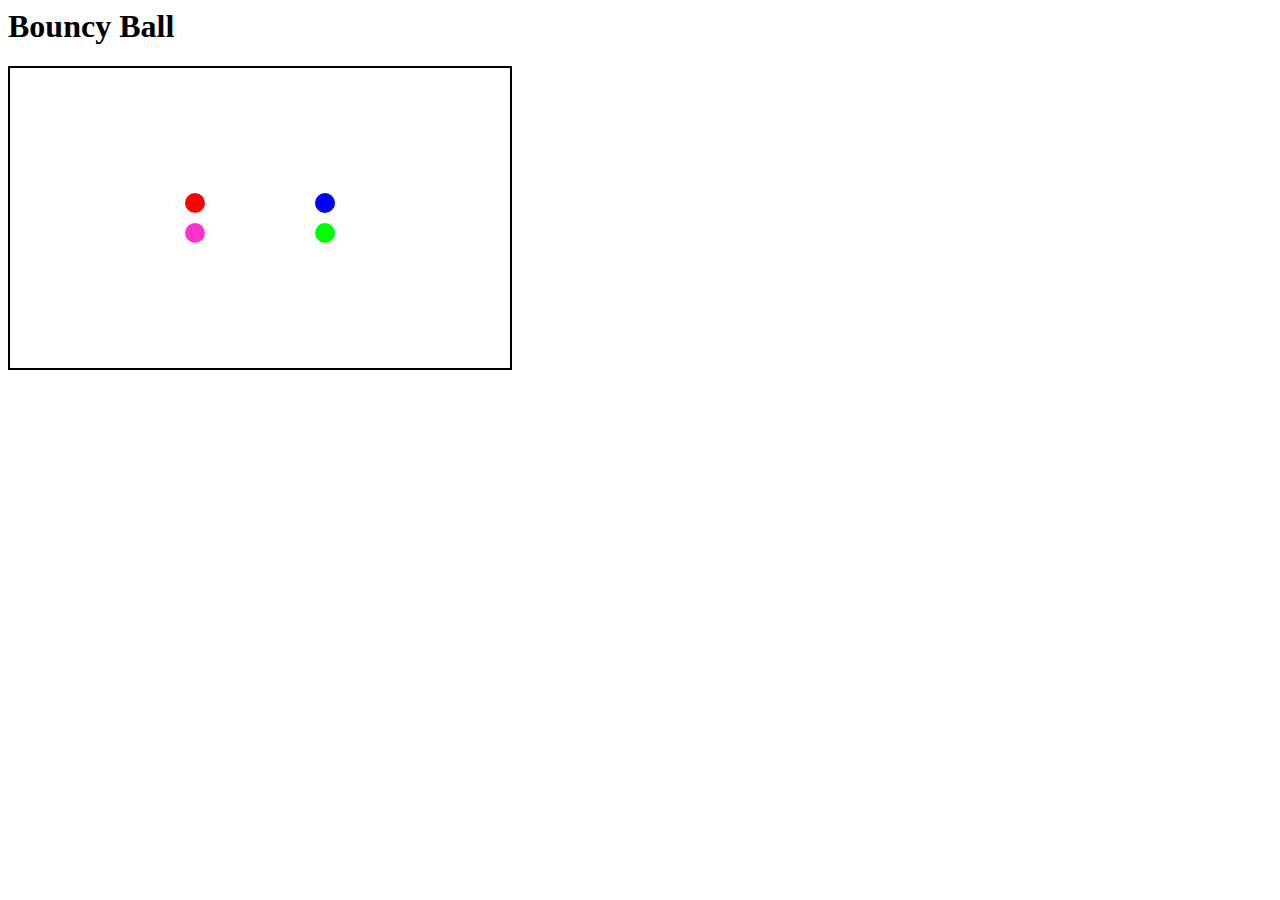
<file: bounce.html>
<!doctype html5>
<html>
  <head>
    <title>Bouncing Balls </title>
    <script type="text/javascript">
      // Time in milliseconds before next refresh
      var REFRESH_TIME = 10;
      // Width and height of canvas
      var CANVAS_WIDTH = 500;
      var CANVAS_HEIGHT = 300;
      // Radius of the ball
      var BALL_RADIUS = 10;
      // Color of the ball
      var BALL_COLOR = "#0000ff";
      var BALL_COLOR2 = "#ff0000";
      var BALL_COLOR3 = "#00ff00";
      var BALL_COLOR4 = "#ff33cc";
      // The x and y position of the ball. Start in the center
      var ballX = CANVAS_WIDTH / 2;
      var ballY = CANVAS_HEIGHT / 2;
      var ballX2 = CANVAS_WIDTH / 2;
      var ballY2 = CANVAS_HEIGHT / 2;
      var ballX3 = CANVAS_WIDTH / 2;
      var ballY3 = CANVAS_HEIGHT / 2;
      var ballX4 = CANVAS_WIDTH / 2;
      var ballY4 = CANVAS_HEIGHT / 2;
      // The current speed of the ball
      var dx = 1;
      var dy = 5;
      var dx2 = -1;
      var dy2 = 5;
      var dx3 = 1;
      var dy3 = -5;
      var dx4 = -1;
      var dy4 = -5;
      /**
       * This function takes a 2d canvas context and draws a ball on it at ballX and ballY
       * of radius BALL_RADIUS and color BALL_COLOR.
       */
      function drawBall(context) {
        // Move the ball
        ballX = ballX + dx;
        ballY = ballY + dy;
        ballX2 = ballX2 + dx2;
        ballY2 = ballY2 + dy2;
        ballX3 = ballX3 + dx3;
        ballY3 = ballY3 + dy3;
        ballX4 = ballX4 + dx4;
        ballY4 = ballY4 + dy4;
        // If we've hit the left or right, turn around
        if (ballX > CANVAS_WIDTH || ballX < 0) {
          dx = -dx;
        }
        // If we've hit the top or bottom, turn around
        if (ballY > CANVAS_HEIGHT || ballY < 0) {
          dy = -dy;
        }
        // If we've hit the left or right, turn around
        if (ballX2 > CANVAS_WIDTH || ballX2 < 0) {
          dx2 = -dx2;
        }
        // If we've hit the top or bottom, turn around
        if (ballY2 > CANVAS_HEIGHT || ballY2 < 0) {
          dy2 = -dy2;
        }
         // If we've hit the left or right, turn around
        if (ballX3 > CANVAS_WIDTH || ballX3 < 0) {
          dx3 = -dx3;
        }
        // If we've hit the top or bottom, turn around
        if (ballY3 > CANVAS_HEIGHT || ballY3 < 0) {
          dy3 = -dy3;
        }
        if (ballX4 > CANVAS_WIDTH || ballX4 < 0) {
          dx4 = -dx4;
        }
        // If we've hit the top or bottom, turn around
        if (ballY4 > CANVAS_HEIGHT || ballY4 < 0) {
          dy4 = -dy4;
        }
        // Actually draw the ball
        context.beginPath();
        context.fillStyle = BALL_COLOR;
        context.arc(ballX, ballY, BALL_RADIUS, 0, 2 * Math.PI, true);
        context.closePath();
        context.fill();
         // Actually draw the ball
        context.beginPath();
        context.fillStyle = BALL_COLOR2;
        context.arc(ballX2, ballY2, BALL_RADIUS, 0, 2 * Math.PI, true);
        context.closePath();
        context.fill();
         // Actually draw the ball
        context.beginPath();
        context.fillStyle = BALL_COLOR3;
        context.arc(ballX3, ballY3, BALL_RADIUS, 0, 2 * Math.PI, true);
        context.closePath();
        context.fill();
        // Actually draw the ball
        context.beginPath();
        context.fillStyle = BALL_COLOR4;
        context.arc(ballX4, ballY4, BALL_RADIUS, 0, 2 * Math.PI, true);
        context.closePath();
        context.fill();
      }
      /**
       * This function is meant to be the refreshing drawing function. It gets the
       * appropriate 2d canvas context, clears it, and delegates to the various
       * things that are to be drawn.
       */
      function draw() {
        var context = bounceCanvas.getContext('2d');
        context.clearRect(0, 0, CANVAS_WIDTH, CANVAS_HEIGHT);
        drawBall(context);
      }
      // Redraw the canvas every REFRESH_TIME milliseconds
      setInterval(draw, REFRESH_TIME);
    </script>
    <style>
      canvas#bounceCanvas {
        border-top-width: 2px;
        border-left-width: 2px;
        border-bottom-width: 2px;
        border-right-width: 2px;
        border-top-color: black;
        border-left-color: black;
        border-bottom-color: black;
        border-right-color: black;
        border-top-style: solid;
        border-left-style: solid;
        border-bottom-style: solid;
        border-right-style: solid;
      };
    </style>
  </head>
  <body>
    <h1>Bouncy Ball</h1>
    <canvas id="bounceCanvas" width="500" height="300"></canvas>
  </body>
</html>
</file>
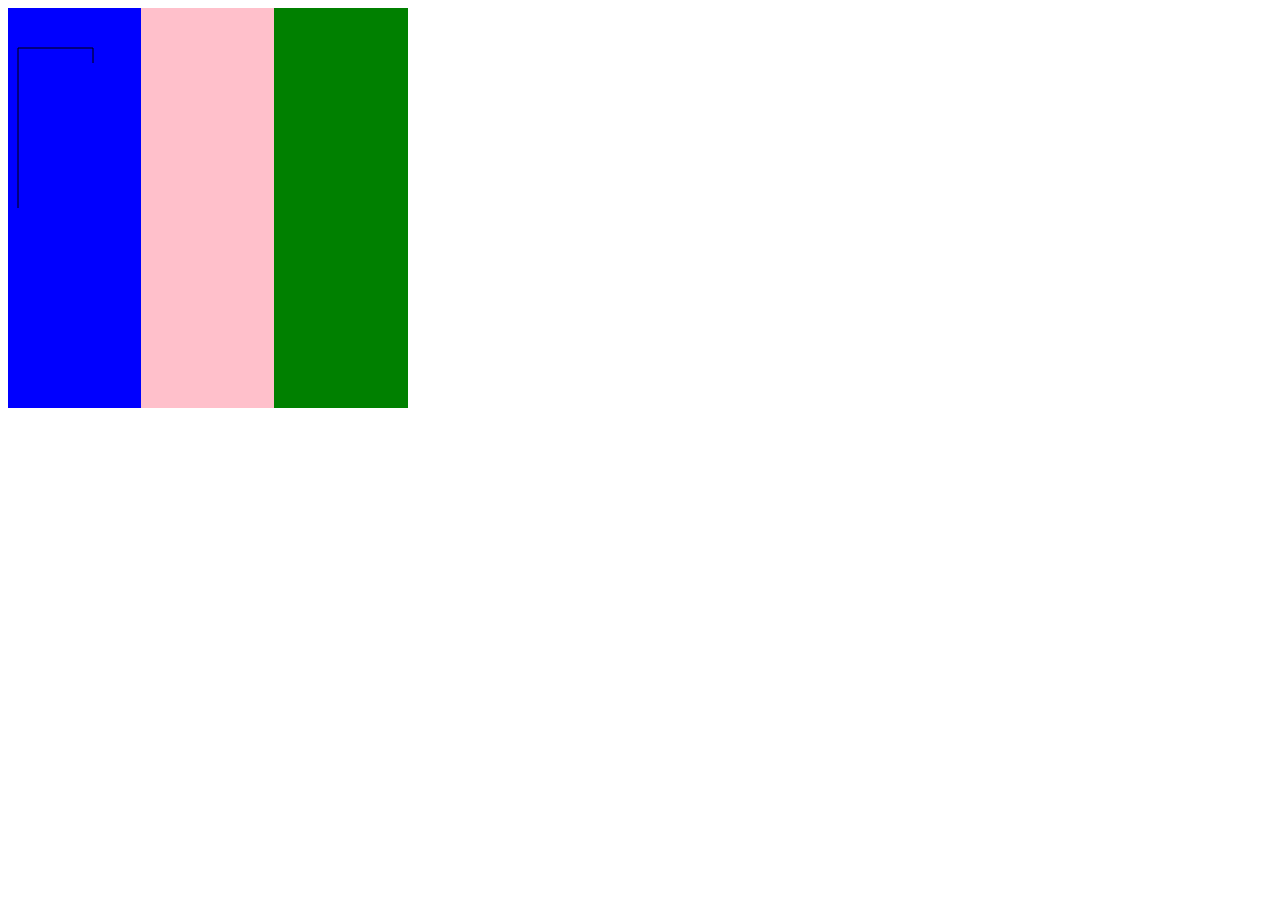
<file: firstCanvas.html>
<!DOCTYPE html>
<html>
  <head>
    <title>Canvas</title>
  </head>
  <body>
    <canvas id="canvas" width="400" height="400"></canvas>
    
    <script>
      var canvas = document.getElementById("canvas"); // look for canvas
      var ctx = canvas.getContext("2d"); // tells javascript that the drawing will be 2 dimensional
      
      ctx.fillStyle="blue";
      ctx.fillRect(0, 0, 133, 400); // first rectangle
      
      ctx.fillStyle="pink";
      ctx.fillRect(133, 0, 133, 400); // second rectangle
      
      ctx.fillStyle="green";
      ctx.fillRect(266, 0, 134, 400); // third rectangle
      
  ctx.strokeStyle="black"
   ctx.lineWidth="1"
      
   var head = function(){
     ctx.strokeRect(65 , 55, 40, 40);// head
   }
      
   var body = function(){
    ctx.beginPath();
      ctx.moveTo(85,95);
      ctx.lineTo( 85, 181);
    ctx.stroke();
   }
   var leftArm = function(){
     ctx.beginPath();
      ctx.moveTo( 85, 131);// left arm
      ctx.lineTo( 53, 35);
     ctx.stroke();
   }
      var rightArm = function(){
        ctx.beginPath();
        ctx.moveTo( 85, 131);// right arm
      ctx.lineTo( 73, 35);
        ctx.stroke();
      }
      var rightLeg = function(){
        ctx.beginPath();
        ctx.moveTo( 85, 181);// right leg
      ctx.lineTo( 55, 206);
        ctx.stroke
      }
      var leftLeg = function(){
        ctx.beginPath();
        ctx.moveTo( 85, 181);// left arm
      ctx.lineTo( 115, 206);
       ctx.stroke();
      }
      
      ctx.beginPath();//to the gallows
      ctx.moveTo(10, 200);
      ctx.lineTo(10, 40);
      ctx.moveTo(10, 40);
      ctx.lineTo(85, 40);
      ctx.moveTo(85, 40);
      ctx.lineTo(85, 55);
      ctx.stroke();
    </script>
  </body>
</html>
</file>
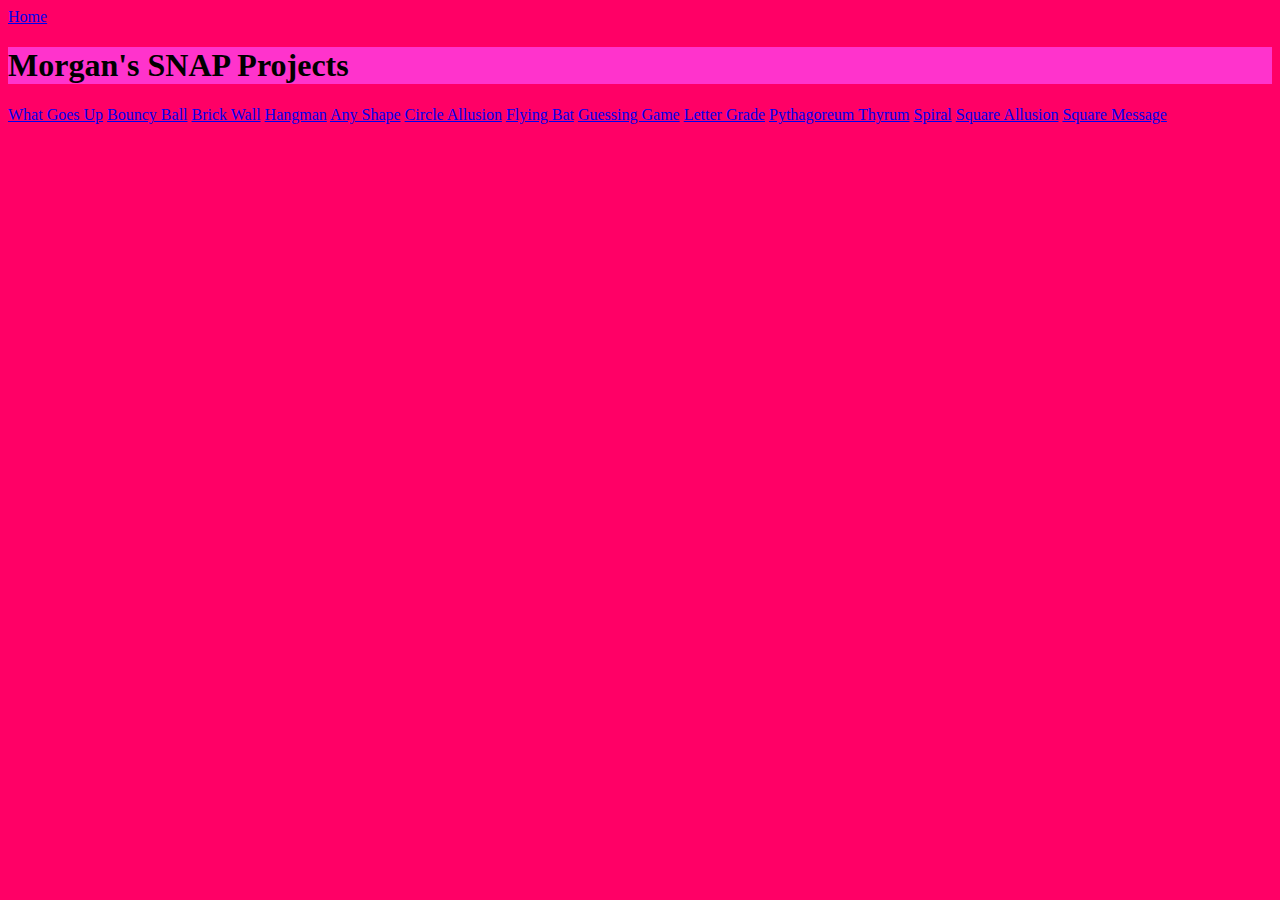
<file: SnapPortfolio.html>
<!doctype html>
<html>
  <head>
    <title>Morgan's Website</title>
    <link rel="stylesheet" type="text/css" href="stylesheet.css"> 
  </head>
  <body>
    <a href="index.html">Home</a>
    <h1>Morgan's SNAP Projects</h1>
    <a href="https://snap.berkeley.edu/snapsource/snap.html#present:Username=mhinkle&ProjectName=Lab%202.6%20What%20Goes%20Up">What Goes Up</a>
    <a href="https://snap.berkeley.edu/snapsource/snap.html#present:Username=mhinkle&ProjectName=bouncy%20ball">Bouncy Ball</a>
    <a href="https://snap.berkeley.edu/snapsource/snap.html#present:Username=mhinkle&ProjectName=Brick%20Wall">Brick Wall</a>
    <a href="https://snap.berkeley.edu/snapsource/snap.html#present:Username=mhinkle&ProjectName=Hangman">Hangman</a>
    <a href="https://snap.berkeley.edu/snapsource/snap.html#present:Username=mhinkle&ProjectName=Any%20Shape">Any Shape</a>
    <a href="https://snap.berkeley.edu/snapsource/snap.html#present:Username=mhinkle&ProjectName=circle%20allusion">Circle Allusion</a>
    <a href="https://snap.berkeley.edu/snapsource/snap.html#present:Username=mhinkle&ProjectName=Flying%20BAT">Flying Bat</a>
    <a href="https://snap.berkeley.edu/snapsource/snap.html#present:Username=mhinkle&ProjectName=Guessing%20Game">Guessing Game</a>
    <a href="https://snap.berkeley.edu/snapsource/snap.html#present:Username=mhinkle&ProjectName=Letter%20Grade">Letter Grade</a>
    <a href="https://snap.berkeley.edu/snapsource/snap.html#present:Username=mhinkle&ProjectName=Pythagorean%20Thyrum">Pythagoreum Thyrum</a>
    <a href="https://snap.berkeley.edu/snapsource/snap.html#present:Username=mhinkle&ProjectName=spiral">Spiral</a>
    <a href="https://snap.berkeley.edu/snapsource/snap.html#present:Username=mhinkle&ProjectName=Square%20Allusion">Square Allusion</a>
    <a href="https://snap.berkeley.edu/snapsource/snap.html#present:Username=mhinkle&ProjectName=Square%20Message">Square Message</a>
  </body>
</html>
</file>
<file: stylesheet.css>
h1{
background-color: #ff33cc;
}
div{
background-color: #0000ff;
}
p{
background-color: #29a329;
}
h2{
background-color: #ffff00;
}
body{
background-color: #ff0066;
}
</file>
